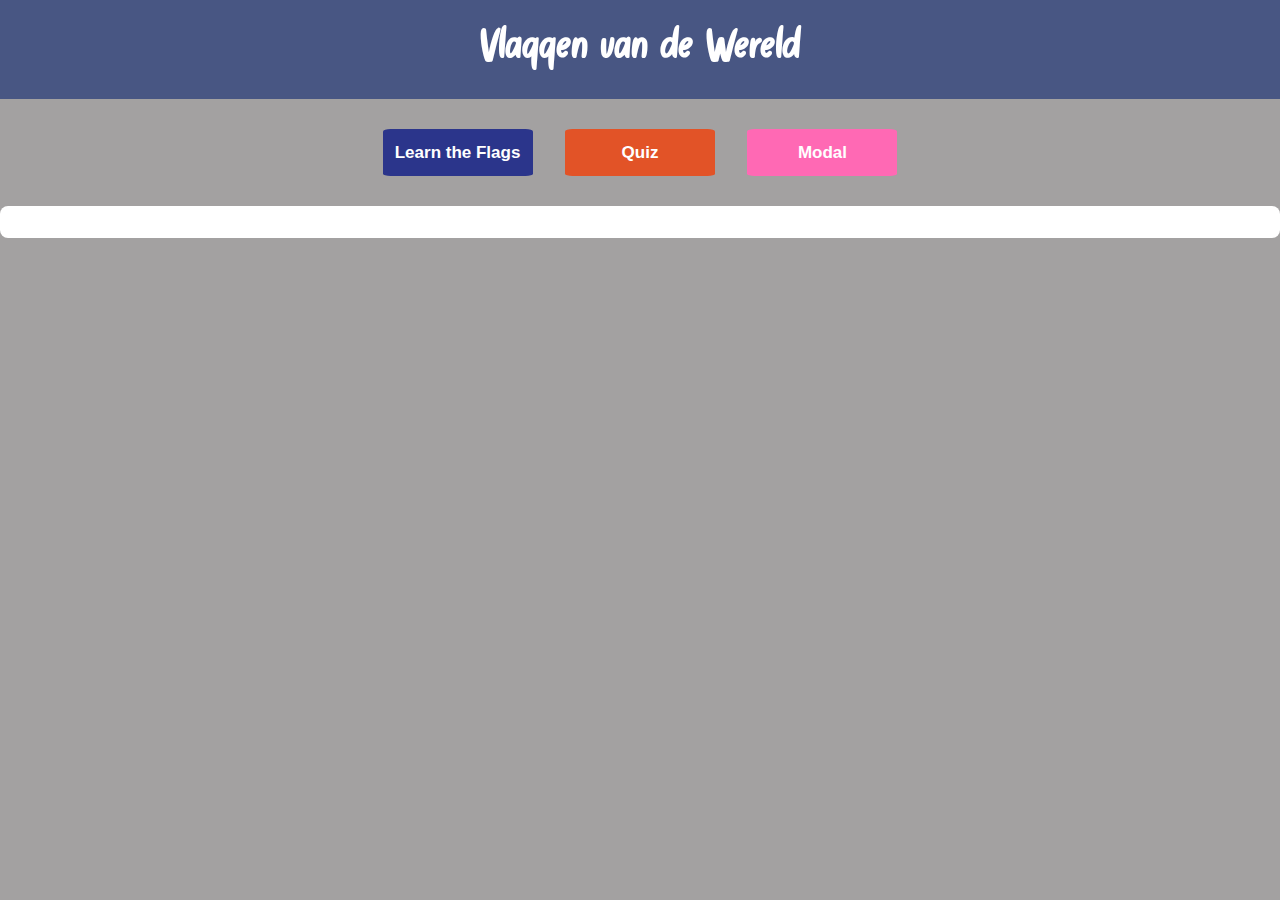
<file: index.html>
﻿<!DOCTYPE html>

<html lang="en" xmlns="http://www.w3.org/1999/xhtml">
  <head>
    <meta charset="utf-8" />
    <title>Vlaggen van de wereld</title>
    <link
      rel="stylesheet"
      href="https://maxcdn.bootstrapcdn.com/bootstrap/4.5.2/css/bootstrap.min.css"
    />
    <link rel="stylesheet" href="./scripts/styles/css/style.css" />

    <script type="text/javascript" src="./scripts/js/app.js" defer></script>
    <script
      type="text/javascript"
      src="./scripts/js/api/flag_api.js"
      defer
    ></script>

    <script type="text/javascript" src="./scripts/js/element.js" defer></script>
    <script type="text/javascript" src="./scripts/js/vendor.js" defer></script>
    <script type="text/javascript" src="./scripts/js/helper.js" defer></script>
    <script type="text/javascript" src="./scripts/js/modal.js" defer></script>
  </head>
  <body id="myBody">
    <header class="header">
      <h1>Vlaggen van de Wereld</h1>
    </header>
    <div id="success" class="modal">
      <div class="modal-dialog modal-dialog-centered modal-lg">
        <div class="modal-content">
          <div class="modal-header">
            <button
              type="button"
              class="close"
              id="close"
              onclick="dismissModal"
              data-dismiss="modal"
            >
              &times;
            </button>
          </div>

          <div class="modal-body p-5">
            <div class="text-center my-2" id="message">
              <div class="ex2" id="icon"></div>
            </div>
          </div>
        </div>
      </div>
    </div>
    <section class="align-items-center content-space" id="content-action">
      <button type="submit" class="btn button" id="flagButton">
        Learn the Flags
      </button>
      <button type="submit" class="btn button" id="quizButton">Quiz</button>
      <button type="submit" class="btn button" id="modalPopup">Modal</button>
    </section>
    <div class="jumbotron content-space" id="content-area">
      <div class="row text-center" id="contentRow"></div>
    </div>
  </body>
</html>
</file>
<file: scripts/styles/css/style.css>
* {
  -webkit-box-sizing: border-box;
          box-sizing: border-box;
  margin: 0;
  padding: 0;
}

@font-face {
  font-family: Cotton Butter;
  src: url("../fonts/CottonButter.ttf");
}

#newFlag {
  background-color: #2b358b;
  color: white;
  text-overflow: none;
  white-space: nowrap;
}

#newFlag:hover {
  background-color: #6c73ac;
  color: whitesmoke;
}

#flagButton {
  background-color: #2b358b;
  color: white;
  text-overflow: none;
  white-space: nowrap;
}

#flagButton:hover {
  background-color: #6c73ac;
  color: white;
}

#quizButton {
  background-color: #e25327;
  color: white;
}

#quizButton:hover {
  background-color: #662815;
  color: whitesmoke;
}

.button {
  padding: 10px;
  font-weight: 800;
  font-size: 17px;
  font-family: 'Trebuchet MS', sans-serif;
  border-radius: 5%;
  float: center;
  width: 150px;
  margin: 14px;
}

.quizButtons {
  background-color: #2b358b;
  border-color: #2b358b;
  color: whitesmoke;
  margin: 0.2em;
}

.quizButtons:hover {
  background-color: #6c73ac;
  border-color: #6c73ac;
  color: whitesmoke;
}

#modalPopup {
  background-color: hotpink;
  color: white;
}

.modal {
  background-color: rgba(0, 0, 0, 0.3);
  display: none;
  -webkit-box-align: center;
      -ms-flex-align: center;
          align-items: center;
  position: fixed;
  -webkit-box-pack: center;
      -ms-flex-pack: center;
          justify-content: center;
  overflow: auto;
  height: 100vh;
  width: 100vw;
  -webkit-transition: display 0.3s ease-in-out;
  transition: display 0.3s ease-in-out;
}

.correctImage > img {
  height: 14rem;
  width: 14rem;
}

.incorrectImage > img {
  height: 14rem;
  width: 14rem;
}

body {
  background: #a3a1a1;
  font-family: 'Trebuchet MS', sans-serif;
}

.header {
  font-family: Cotton Butter;
  background-color: #485683;
  color: white;
  padding: 1rem;
  text-align: center;
  width: 100%;
}

.header > h1 {
  font-size: 49px;
}

#content-area {
  background: white;
}

.header-sm {
  font-family: 'Trebuchet MS', sans-serif;
  color: black;
  padding: 1rem;
  text-align: center;
}

.flags {
  margin: 1.3em 1.3em -1.7em 1.3em;
}

#learnColumn {
  border-right: 5px solid #a3a1a1;
}

.content-space {
  border-radius: 8px;
  text-align: center;
  padding: 1rem;
}

#quizzer {
  width: 10em;
  margin: 2% auto;
  float: none;
}

.box {
  background: transparent;
  margin: 1rem;
  border-radius: 8px;
  text-align: center;
}

#content {
  color: whitesmoke;
}
/*# sourceMappingURL=style.css.map */
</file>
